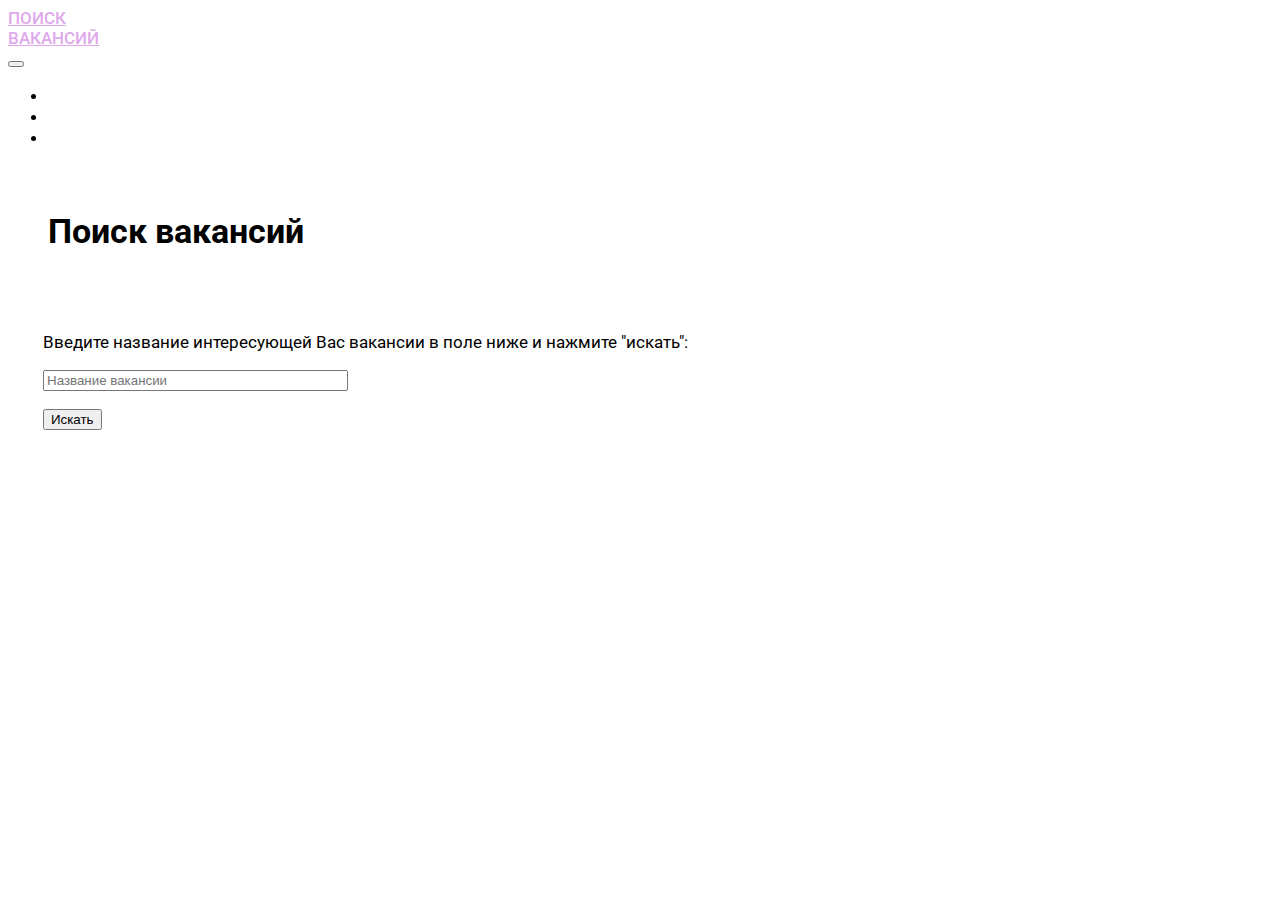
<file: search.html>
<!DOCTYPE html>
<html lang="en">
<head>
    <meta charset="UTF-8">
    <!-- Ниже строка для адаптивности сайта -->
    <meta name="viewport" content="width=device-width, initial-scale=1.0">
    <!-- Строка для подключения Бутстрап -->
    <link href="https://cdn.jsdelivr.net/npm/bootstrap@5.2.2/dist/css/bootstrap.min.css" rel="stylesheet"
          integrity="sha384-Zenh87qX5JnK2Jl0vWa8Ck2rdkQ2Bzep5IDxbcnCeuOxjzrPF/et3URy9Bv1WTRi"
          crossorigin="anonymous">
    <link rel="preconnect" href="https://fonts.googleapis.com">
    <link rel="preconnect" href="https://fonts.gstatic.com" crossorigin>
    <!-- Ссылка на шрифты Гугла -->
    <link href="https://fonts.googleapis.com/css2?family=Roboto:wght@300;400;500;700&display=swap" rel="stylesheet">
    <!-- Ссылка на иконочный шрифт -->
    <link rel="stylesheet" href="https://maxcdn.icons8.com/fonts/line-awesome/1.1/css/line-awesome-font-awesome.min.css">
    <link rel="stylesheet" href="style.css">

    <title>Поиск вакансий</title>
</head>
<body>
    <nav class="navbar navbar-expand-lg navbar-dark bg-dark">
        <div class="container-fluid">
              <a class="navbar-brand" href="index.html">Поиск<br>вакансий</a>
              <br>
              <button class="navbar-toggler" type="button" data-bs-toggle="collapse" data-bs-target="#navbarSupportedContent" aria-controls="navbarSupportedContent" aria-expanded="false" aria-label="Toggle navigation">
                <span class="navbar-toggler-icon"></span>
              </button>
              <div class="collapse navbar-collapse" id="navbarSupportedContent">
                  <ul class="navbar-nav me-auto mb-2 mb-lg-0 top-menu">
                  <li class="nav-item">
                    <a class="nav-link active" aria-current="page" href="index.html">Главная</a>
                  </li>
                  <li class="nav-item">
                    <a class="nav-link active" aria-current="page" href="search.html">Найти вакансию</a>
                  </li>
                  <li class="nav-item">
                    <a class="nav-link active" aria-current="page" href="contacts.html">Контакты</a>
                  </li>
                  </ul>

              </div>
        </div> 
  </nav>
    <div class="container">
        <h1>Поиск вакансий</h1>

        <form action = "#" name="Job request" method="Get">
            <p>Введите название интересующей Вас вакансии в поле ниже и нажмите "искать":</p>
            <p><input type="text" name="Search vacances" required placeholder="Название вакансии" maxlength="35" size="35" height="15pm"></p>
            <p><input type="submit" name="enter" value="Искать"></p>
        </form>

    </div>

<!-- Скрипт для подключения Бутстрап -->
<script src="https://cdn.jsdelivr.net/npm/bootstrap@5.2.2/dist/js/bootstrap.bundle.min.js"
ntegrity="sha384-OERcA2EqjJCMA+/3y+gxIOqMEjwtxJY7qPCqsdltbNJuaOe923+mo//f6V8Qbsw3"
crossorigin="anonymous"></script>

</body>

</html>
</file>
<file: style.css>
html {
    font-size: 16px;
}

body {
    font-family: 'Roboto', sans-serif;
    font-size: 17px;
    font-weight: 400;
    color: #000;
    background-color: #fff;
    min-width: 320px;
}

img {
    min-width: 100%;
    height: auto;
}

section {
    padding: 50px 0px;
}

a {
    color: #111;
}

a:hover {
    color: #fff;
}

/* Header */
.navbar-expand-lg .navbar-nav .nav-link {
    color: #fff;
    font-weight: 400;
    text-transform: uppercase;
}

.navbar-brand {
    color: rgb(222, 168, 235);
    font-weight: 500;
    text-transform: uppercase;
}

.navbar-nav .dropdown-menu {
    right: 0;
    left: auto;
}

.top-menu li a::after {
    content: '';
    display: block;
    width: 100%;
    background-color: #fff;
    height: 1px;
    transition: all  .3s;
    transform: scale(0);
}

.top-menu li a:hover::after {
    transform: scale(1);
}
/* Header */ 

h1 {
    padding: 40px; 
}

form {
    padding: 1px 35px;
}
</file>
